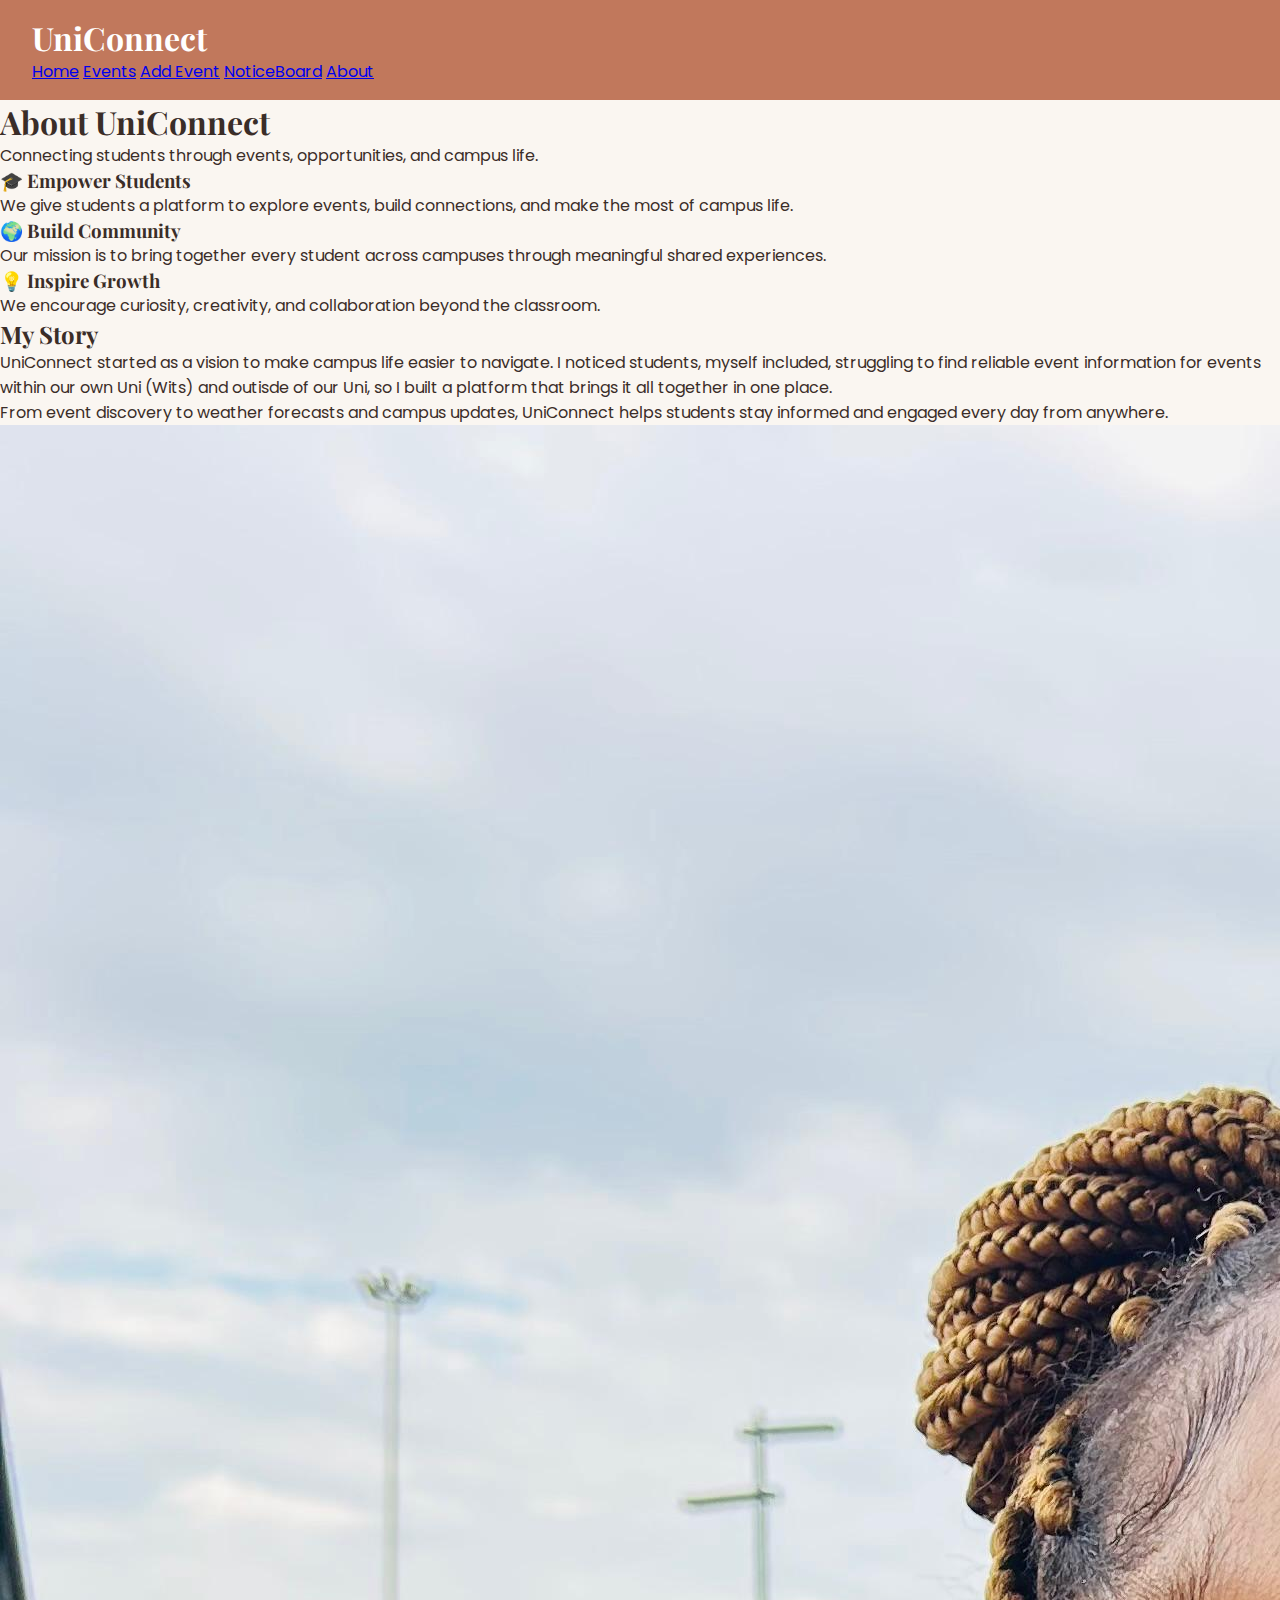
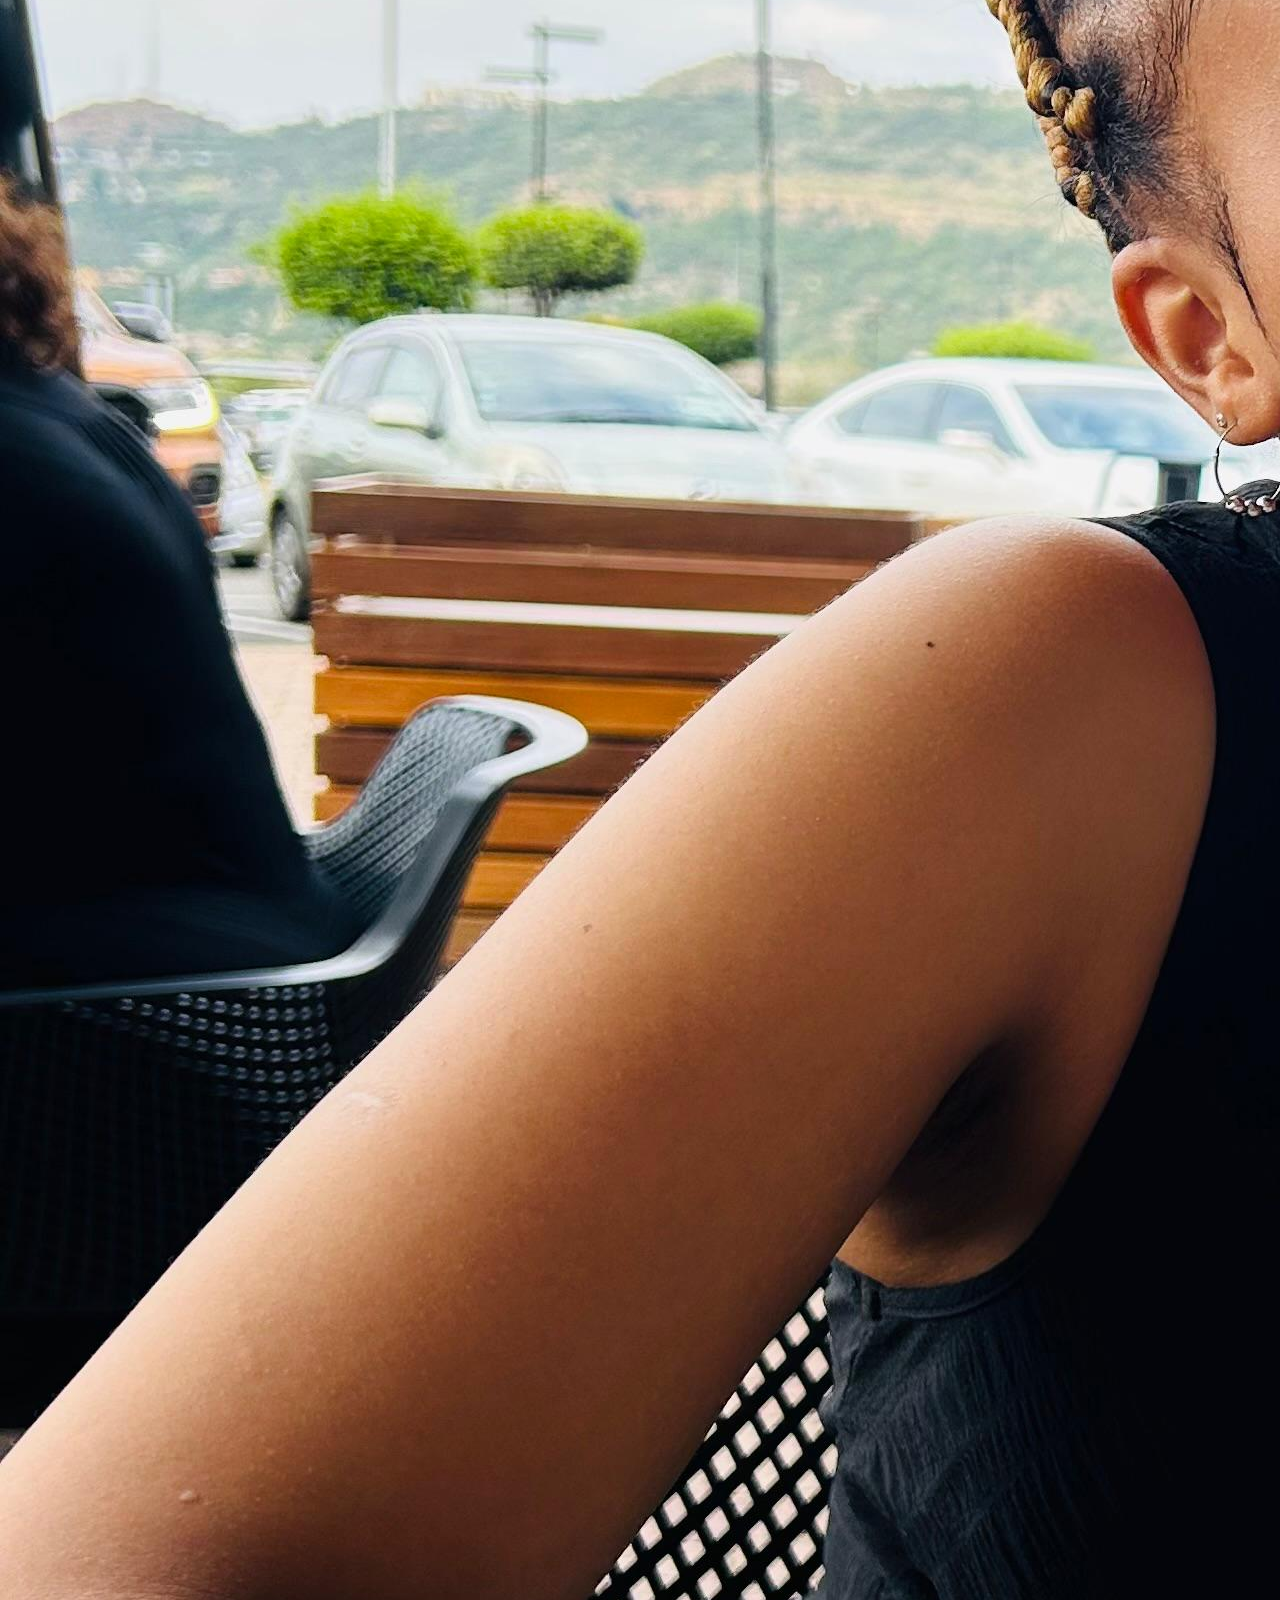
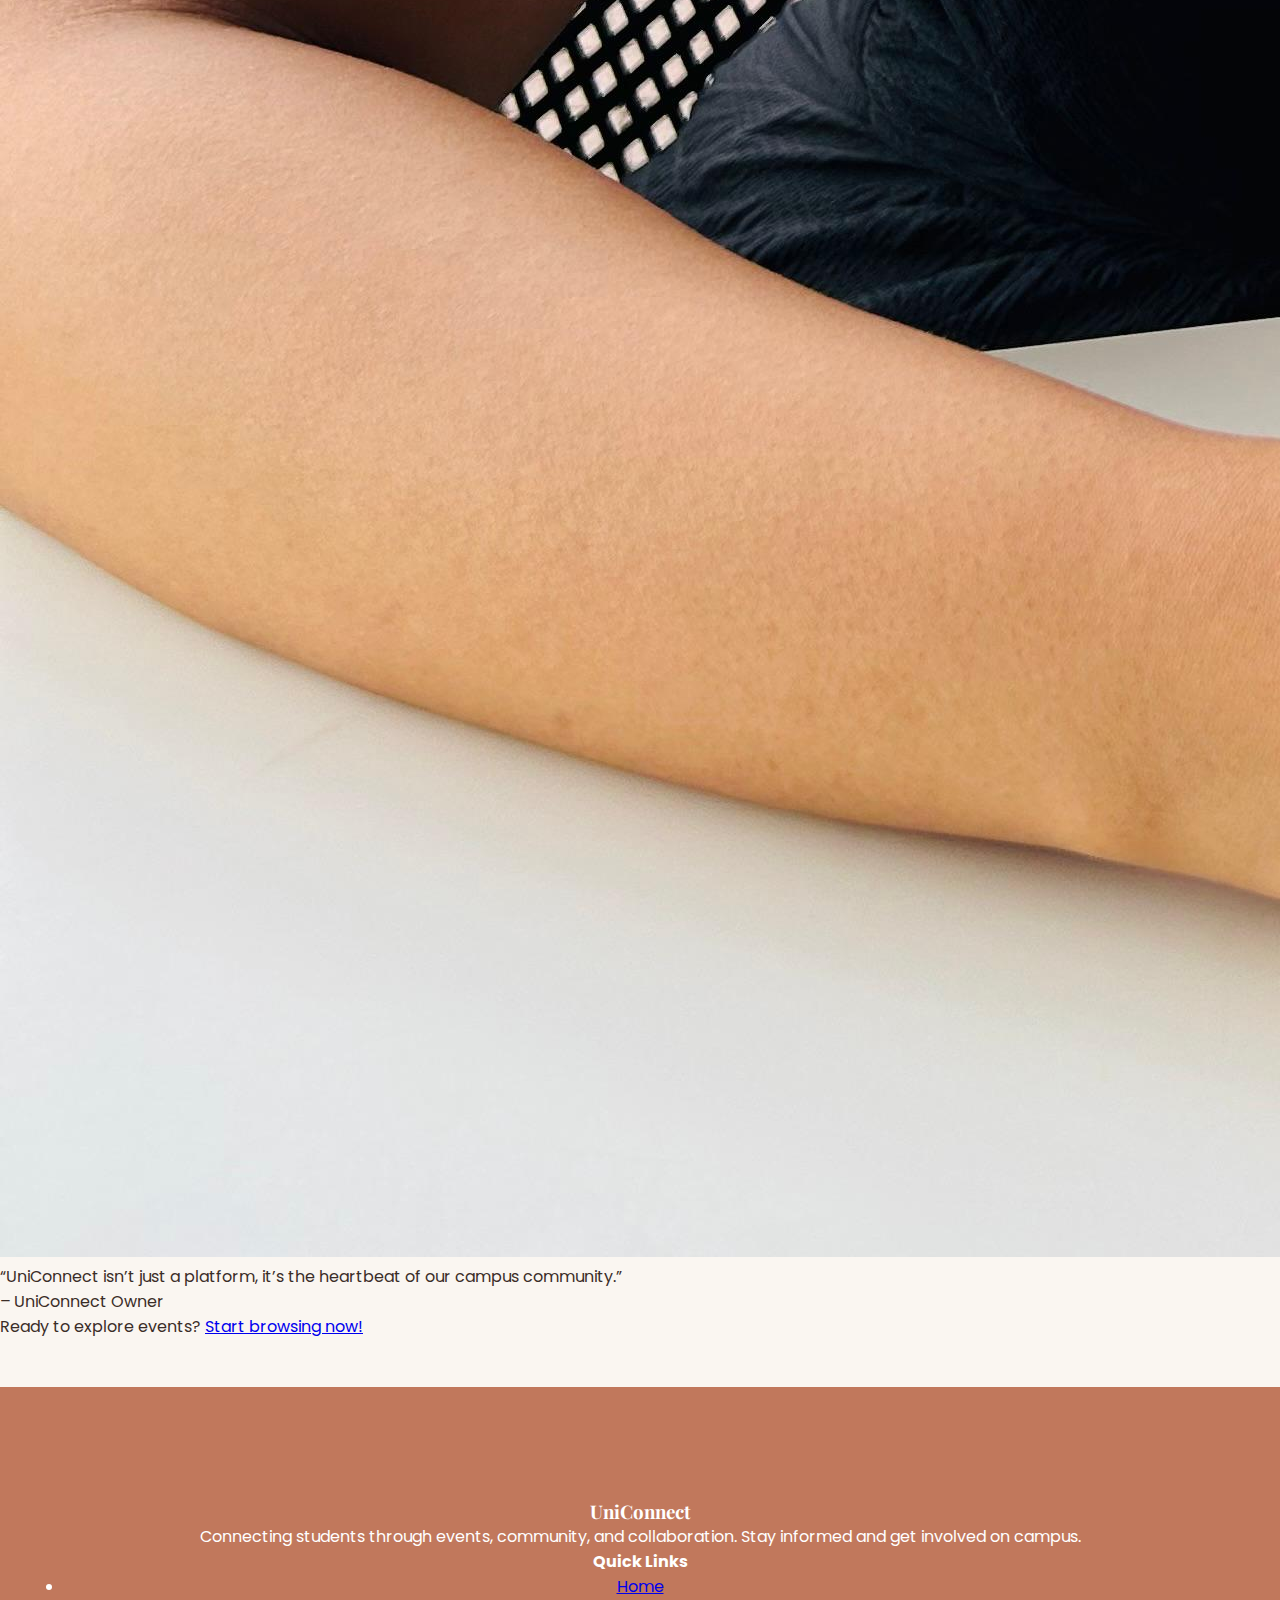
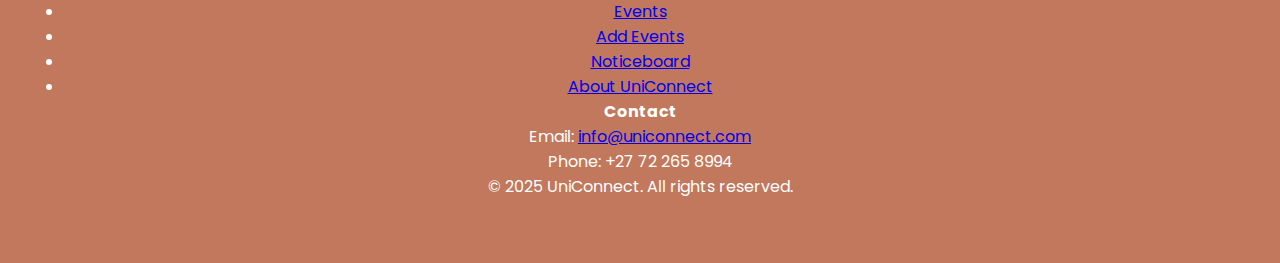
<file: about.html>
<!DOCTYPE html>
<html lang="en">
<head>
    <meta charset="UTF-8">
    <meta name="viewport" content="width=device-width, initial-scale=1.0">
    <title>Document</title>
    <link rel="stylesheet" href="./CSS/base.css">
</head>
<body>
   <header id="navbar" class="navbar">
  <div class="nav-container">
    <h1 class="logo">UniConnect</h1>
    <nav id="nav-menu" class="nav-menu">
      <a href="./index.html" class="nav-link">Home</a>
      <a href="./Events/events.html" class="nav-link">Events</a>
      <a href="./Events/add-events.html" class="nav-link">Add Event</a>
      <a href="./NoticeBoard/notice-board.html" class="nav-link">NoticeBoard</a>
      <a href="./about.html" class="nav-link">About</a>
    </nav>
    <div class="nav-toggle" id="nav-toggle">
      <span></span>
      <span></span>
      <span></span>
    </div>
  </div>
</header>

  <section class="about-hero">
  <div class="container">
    <h1>About UniConnect</h1>
    <p>Connecting students through events, opportunities, and campus life.</p>
  </div>
</section>


<section class="mission-section">
  <div class="mission-card">
    <h3>🎓 Empower Students</h3>
    <p>We give students a platform to explore events, build connections, and make the most of campus life.</p>
  </div>
  <div class="mission-card">
    <h3>🌍 Build Community</h3>
    <p>Our mission is to bring together every student across campuses through meaningful shared experiences.</p>
  </div>
  <div class="mission-card">
    <h3>💡 Inspire Growth</h3>
    <p>We encourage curiosity, creativity, and collaboration beyond the classroom.</p>
  </div>
</section>


<section class="story">
  <div class="story-text">
    <h2>My Story</h2>
    <p>UniConnect started as a vision to make campus life easier to navigate. I noticed students, myself included,
       struggling to find reliable event information for events within our own Uni (Wits) and outisde of our Uni, so I built a platform that brings it all together 
       in one place.</p>
    <p>From event discovery to weather forecasts and campus updates, 
      UniConnect helps students stay informed and engaged every day from anywhere.</p>
  </div>
  <img src="./Images/Pretty girl.jpg" alt="Team collaborating" class="story-img">
</section>


<section class="about-quote">
  <blockquote>
    “UniConnect isn’t just a platform, it’s the heartbeat of our campus community.”
  </blockquote>
  <p>– UniConnect Owner</p>
</section>


<section class="about-cta">
  <p>Ready to explore events? <a href="./Events/events.html">Start browsing now!</a></p>
</section>



  <script src="./JS/main.js"></script>
<script src="./JS/events.js"></script>
<script src="./JS/form.js"></script>


  <footer>
    <footer class="site-footer">
  <div class="footer-container">
    <div class="footer-about">
      <h3>UniConnect</h3>
      <p>Connecting students through events, community, and collaboration. Stay informed and get involved on campus.</p>
    </div>

    <div class="footer-links">
      <h4>Quick Links</h4>
      <ul>
        <li><a href="./index.html">Home</a></li>
        <li><a href="./Events/events.html">Events</a></li>
        <li><a href="./Events/add-events.html">Add Events</a></li>
        <li><a href="./NoticeBoard/notice-board.html">Noticeboard</a></li>
        <li><a href="./about.html">About UniConnect</a></li>
      </ul>
    </div>

    <div class="footer-contact">
      <h4>Contact</h4>
      <p>Email: <a href="mailto:info@uniconnect.com">info@uniconnect.com</a></p>
      <p>Phone: +27 72 265 8994</p>
      <div class="socials">
        <a href="#"><i class="fab fa-facebook-f"></i></a>
        <a href="#"><i class="fab fa-twitter"></i></a>
        <a href="#"><i class="fab fa-instagram"></i></a>
      </div>
    </div>
  </div>

  <div class="footer-bottom">
    <p>© 2025 UniConnect. All rights reserved.</p>
  </div>
</footer>
  </footer>

</body>
</html>
</file>
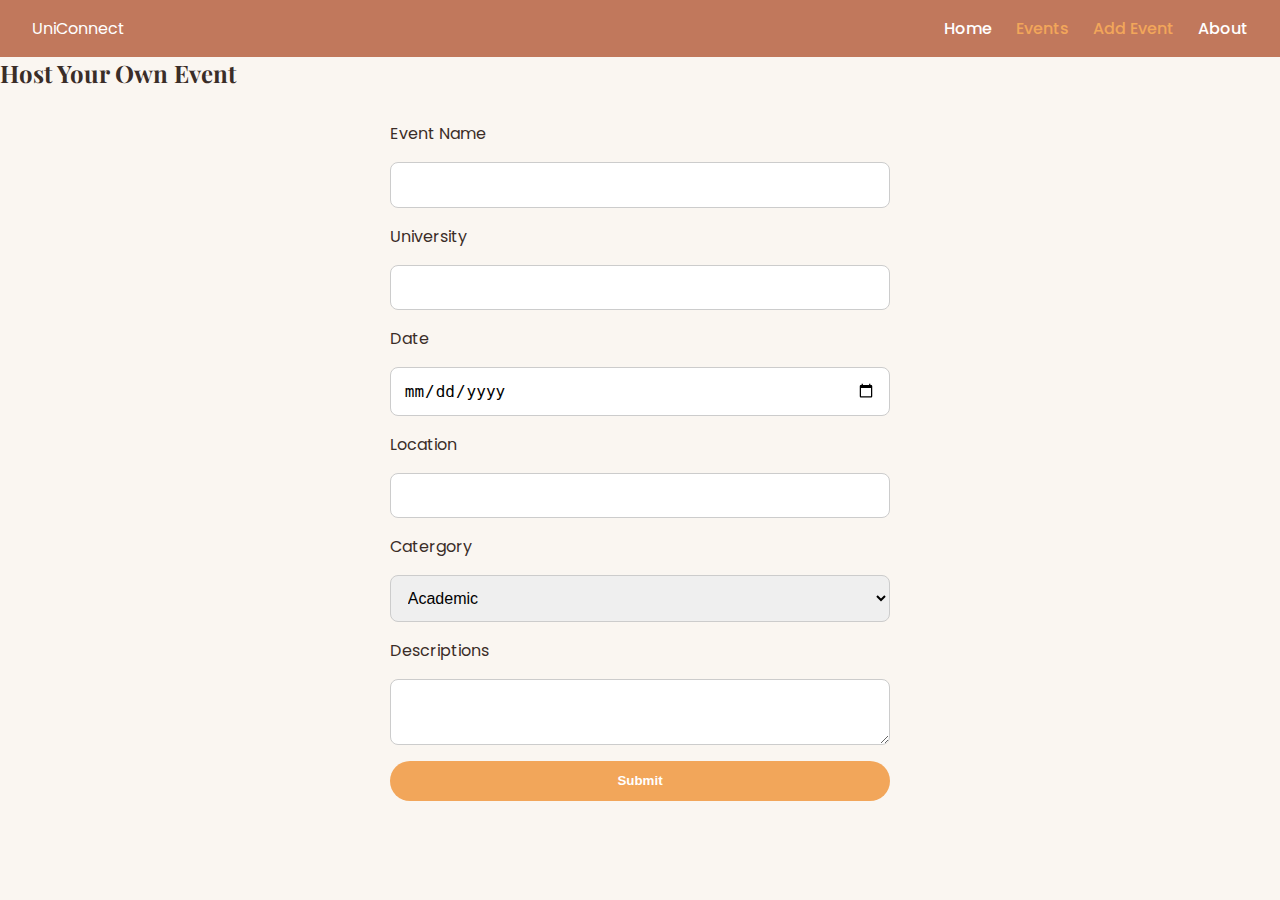
<file: Events/add-events.html>
<!DOCTYPE html>
<html lang="en">
<head>
    <meta charset="UTF-8">
    <meta name="viewport" content="width=device-width, initial-scale=1.0">
    <title>Add Event | Uniconnect</title>
    <link rel="stylesheet" href="../CSS/base.css">
</head>
<body>
     <header>
        <nav class="navbar">
            <div class="logo"> UniConnect </div>
            <ul class="nav-links">
                <li><a href="/index.html"> Home</a></li>
                <li><a href="/Events/events.html" class="active"> Events</a></li>
                <li><a href="/Events/add-events.html" class="active"> Add Event</a></li>
                <li><a href="/about.html"> About</a></li>
            </ul>
        </nav>
    </header>
    
    <section class="form-section">
        <h2>Host Your Own Event</h2>
        <form id="addEventForm">
            <label for="eventName"> Event Name </label>
            <input type="text" id="eventName" required>

            <label for="univeristy"> University </label>
            <input type="text" id=" univeristy" required>

            <label for="eventDate"> Date </label>
            <input type="date" id="eventDate" required>

            <label for="eventLocation"> Location </label>
            <input type="text" id="eventLocation" required>

            <label for="eventCatergory"> Catergory </label>
            <select id="eventCatergory" required>
                <option value="academic">Academic </option>
                <option value="social">Social</option>
                <option value="sports">Sports</option>
            </select>

            <label for="eventDesc">Descriptions</label>
            <textarea id="eventDesc" required></textarea>

            <button type="submit" class="btn">Submit</button>

            
        </form>
    </section>
</body>
</html>
</file>
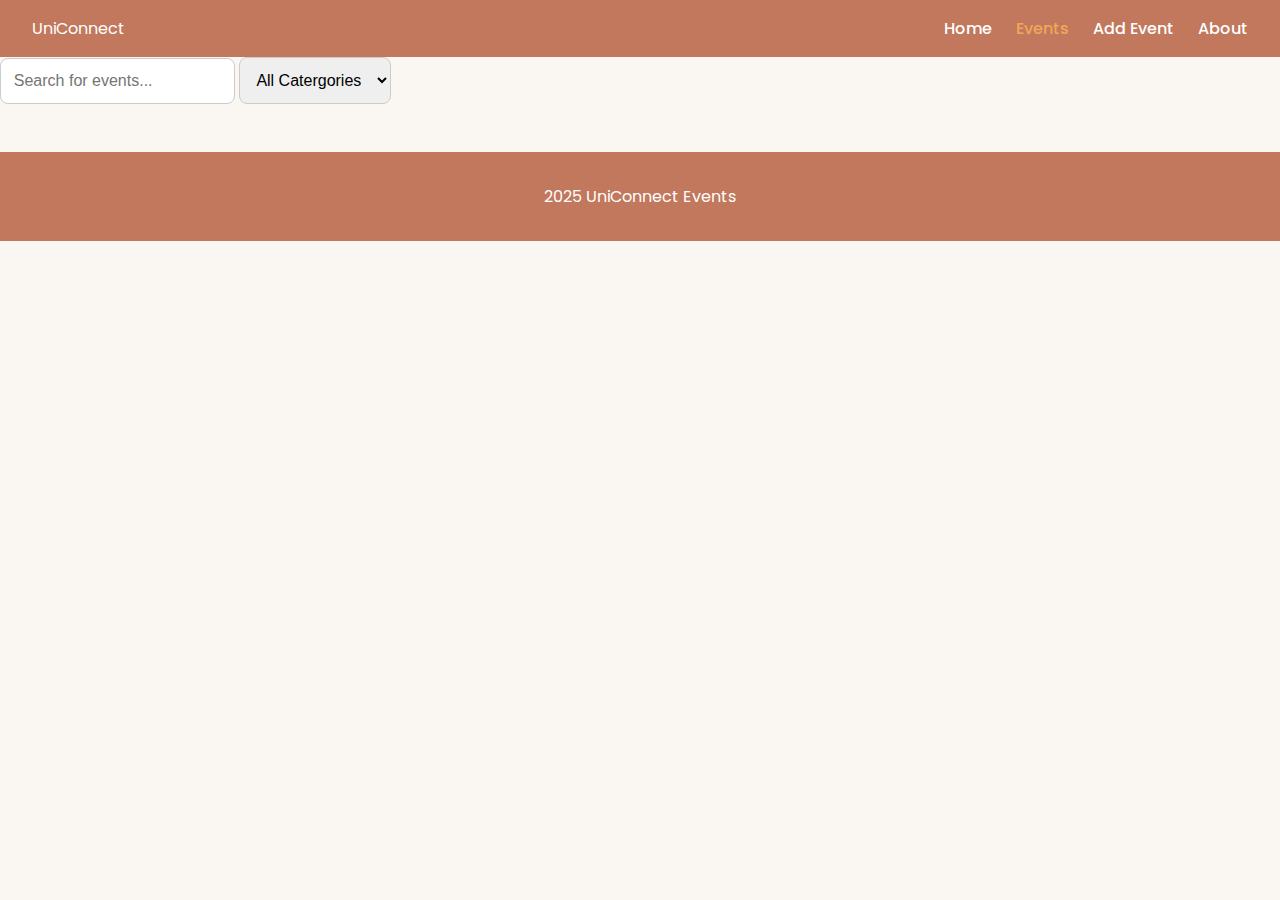
<file: Events/events.html>
<!DOCTYPE html>
<html lang="en">
<head>
    <meta charset="UTF-8">
    <meta name="viewport" content="width=device-width, initial-scale=1.0">
    <title>UniConnect | Events </title>
    <link rel="stylesheet" href="/CSS/base.css">
</head>
<body>

    <header>
        <nav class="navbar">
            <div class="logo"> UniConnect </div>
            <ul class="nav-links">
                <li><a href="/index.html"> Home</a></li>
                <li><a href="/Events/events.html" class="active"> Events</a></li>
                <li><a href="/Events/add-events.html"> Add Event</a></li>
                <li><a href="/about.html"> About</a></li>
            </ul>
        </nav>
    </header>
    
    <section class="event-search">
        <input type="text" id="searchBar" placeholder="Search for events...">
        <select id="filterCatergory's">
            <option value="all"> All Catergories</option>
             <option value="academic"> Academic</option>
              <option value="social"> Social</option>
               <option value="sports"> Sports</option>

        </select>
    </section>

      <section class="events-list" id="events-list">
    <!-- Events will be loaded here dynamically -->
    <p id="noEventsMessage" style="display:none;">No events found matching your criteria.</p>
  </section>

    <footer>
        <p> 2025 UniConnect Events</p>
    </footer>
</body>
</html>
</file>
<file: CSS/base.css>
/* ==============================
   UNI CONNECT GLOBAL STYLES
   ============================== */

/* Import Fonts */
@import url('https://fonts.googleapis.com/css2?family=Playfair+Display:wght@600&family=Poppins:wght@400;500;600&display=swap');

:root {
  --color-bg: #faf6f1;          
  --color-primary: #c1785c;     
  --color-accent: #f2a65a;      
  --color-secondary: #557c55;   
  --color-text: #3a2d28;        
  --color-light-text: #6f5e57;  
  --font-primary: 'Poppins', sans-serif; 
  --font-secondary: 'Playfair Display', serif;
}

* {
  box-sizing: border-box;
  margin: 0;
  padding: 0;
}

body {
  font-family: var(--font-primary);
  background-color: var(--color-bg);
  color: var(--color-text);
}

h1, h2, h3 {
  font-family: var(--font-secondary);
}

.navbar {
  display: flex;
  justify-content: space-between;
  align-items: center;
  background-color: var(--color-primary);
  padding: 1rem 2rem;
  color: #fff;
}

.nav-links {
  list-style: none;
  display: flex;
  gap: 1.5rem;
}

.nav-links a {
  color: #fff;
  text-decoration: none;
  font-weight: 500;
}

.nav-links a.active, .nav-links a:hover {
  color: var(--color-accent);
}

.hamburger {
  display: none;
  flex-direction: column;
  cursor: pointer;
  gap: 4px;
}

.hamburger span {
  width: 25px;
  height: 3px;
  background: #fff;
  border-radius: 2px;
}

/* Hero */
.hero {
  text-align: center;
  padding: 6rem 2rem;
  background: linear-gradient(120deg, var(--color-secondary), var(--color-primary));
  color: #fff;
}

.hero h1 {
  font-size: 3rem;
  margin-bottom: 1rem;
}

.hero p {
  font-size: 1.2rem;
  margin-bottom: 2rem;
}

.btn {
  background-color: var(--color-accent);
  color: #fff;
  padding: 0.8rem 1.5rem;
  border: none;
  border-radius: 2rem;
  font-weight: 600;
  cursor: pointer;
  text-decoration: none;
  transition: 0.3s;
}

.btn:hover {
  background-color: var(--color-primary);
}

/* Event grid */
.event-grid {
  columns: 3 300px;
  column-gap: 1.5rem;
  padding: 2rem;
}

.event-card {
  background-color: #fff;
  border-radius: 1rem;
  margin-bottom: 1.5rem;
  padding: 1rem;
  display: inline-block;
  width: 100%;
  box-shadow: 0 4px 10px rgba(0,0,0,0.08);
  transition: transform 0.2s ease;
}

.event-card:hover {
  transform: translateY(-5px);
}

.event-card img {
  width: 100%;
  border-radius: 0.8rem;
  margin-bottom: 0.8rem;
}

.event-card h3 {
  color: var(--color-primary);
  margin-bottom: 0.3rem;
}

.event-card p {
  color: var(--color-light-text);
  font-size: 0.9rem;
  line-height: 1.4;
}

/* Forms */
form {
  max-width: 500px;
  margin: 2rem auto;
  display: flex;
  flex-direction: column;
  gap: 1rem;
}

input, select, textarea {
  padding: 0.8rem;
  border-radius: 0.5rem;
  border: 1px solid #ccc;
  font-size: 1rem;
}

textarea {
  resize: vertical;
}

/* Footer */
footer {
  text-align: center;
  padding: 2rem;
  background-color: var(--color-primary);
  color: #fff;
  margin-top: 3rem;
}

/* Responsive */
@media screen and (max-width: 992px) {
  .event-grid {
    columns: 2 250px;
  }
}

@media screen and (max-width: 600px) {
  .event-grid {
    columns: 1;
  }
  
  .hamburger {
    display: flex;
  }

  .nav-links {
    display: none;
    flex-direction: column;
    background-color: var(--color-primary);
    position: absolute;
    top: 60px;
    right: 0;
    width: 100%;
    padding: 1rem 0;
  }

  .nav-links.show {
    display: flex;
  }
}
</file>
